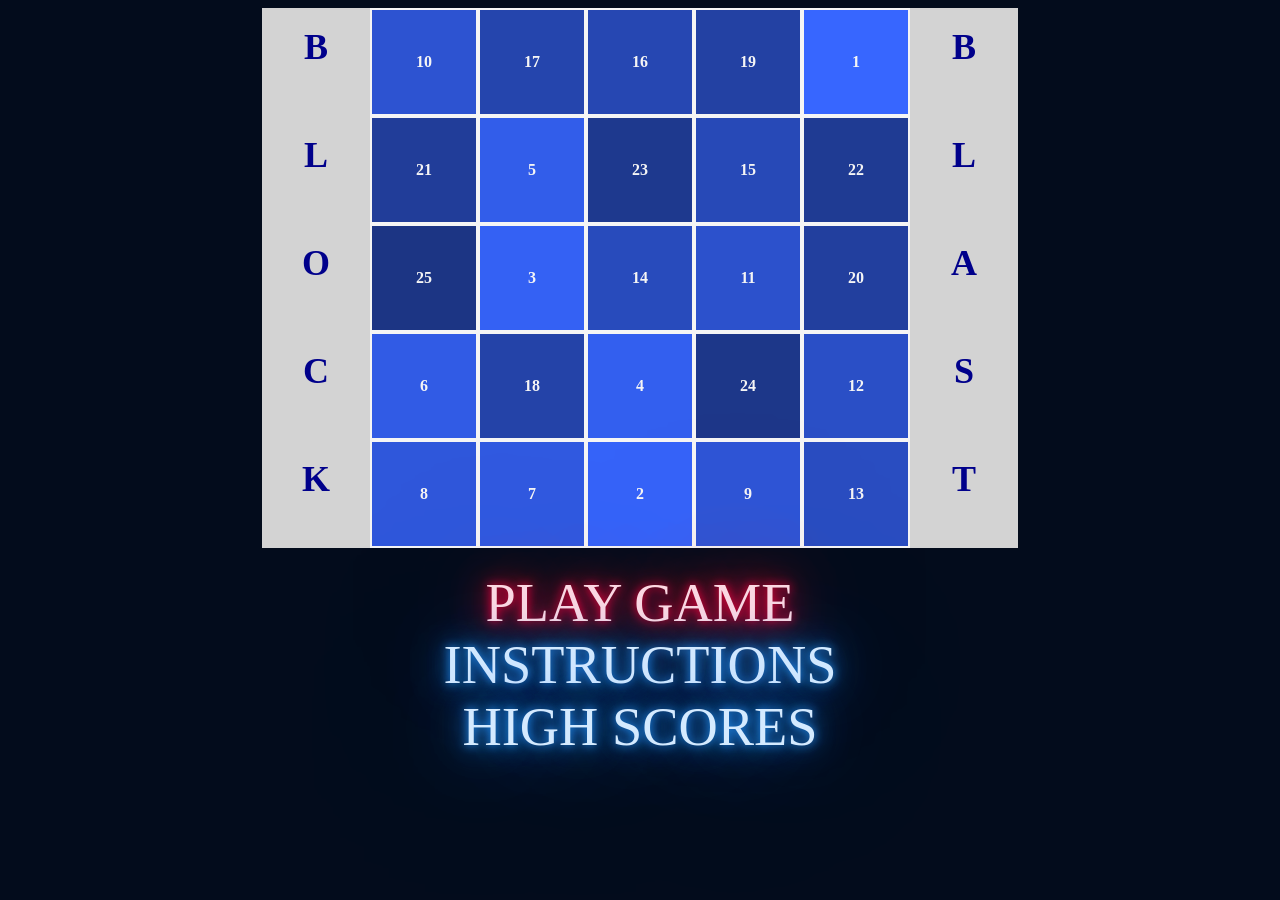
<file: index.html>
<!DOCTYPE html>
<html lang="en" dir="ltr">

<head>
  <meta charset="utf-8">
  <meta name="viewport" content="width=device-width, initial-scale=1.0, maximum-scale=1.0, user-scalable=no" />
  <title>BLOCK BLASTER</title>
  <link rel="stylesheet" href="styles.css">
</head>
<style>
</style>
    <div class='icons'>
        <img src="images/pausing.jpg" alt="Pause" onclick="pauseGame()">
        <img src="images/home.png" alt="Home" onclick="location.reload()">
    </div>
    <div class="grid">
        <div class="hideBox1" id='hide1'>
            <div class='block'>B</div>
            <div class='block'>L</div>
            <div class='block'>O</div>
            <div class='block'>C</div>
            <div class='block'>K</div>
        </div>
        <div class="sourceBox" id="source">
            
        </div>
        
        <div class="sourceBox2" id="source">
            
        </div>
        <div class="hideBox2" id='hide2'>
            <div class='block'>B</div>
            <div class='block'>L</div>
            <div class='block'>A</div>
            <div class='block'>S</div>
            <div class='block'>T</div>
        </div>
    </div>
    <div class="clockBlock">
        <div class="clock1">
            <input type="radio" name="timer" id="start" />
            <input type="radio" name="timer" id="stop" />
            <input type="radio" name="timer" id="reset" />
            <!-- Top Button -->
            <label class="btn red" for="reset"></label>
            <span class="ring"></span>
            <div class="btn"></div>
            
            <!-- Right Button -->
            <label class="btn right blue" for="start"></label>   
            <div class="btn right"></div>
            
            <!-- Left Button -->
            <label class="btn left black" for="stop"></label>
            <div class="btn left"></div>
        
            <div id="timer">TIME</div>
            
            <!-- Clock -->
            <span class="axis tiny"></span>
            <span class="axis"></span>   
            <span class="second-hand"></span>
            <span class="clock-face twelve"></span>
            <span class="clock-face seconds second-1"></span>
            <span class="clock-face seconds second-2"></span>
            <span class="clock-face seconds second-3"></span>
            <span class="clock-face seconds second-4"></span>
            <span class="clock-face one"></span>
            <span class="clock-face seconds second-6"></span>
            <span class="clock-face seconds second-7"></span>
            <span class="clock-face seconds second-8"></span>
            <span class="clock-face seconds second-9"></span>
            <span class="clock-face two"></span>
            <span class="clock-face seconds second-11"></span>
            <span class="clock-face seconds second-12"></span>
            <span class="clock-face seconds second-13"></span>
            <span class="clock-face seconds second-14"></span>
            <span class="clock-face three"></span>
            <span class="clock-face seconds second-16"></span>
            <span class="clock-face seconds second-17"></span>
            <span class="clock-face seconds second-18"></span>
            <span class="clock-face seconds second-19"></span>
            <span class="clock-face four"></span>
            <span class="clock-face seconds second-21"></span>
            <span class="clock-face seconds second-22"></span>
            <span class="clock-face seconds second-23"></span>
            <span class="clock-face seconds second-24"></span>
            <span class="clock-face five"></span>
            <span class="clock-face seconds second-26"></span>
            <span class="clock-face seconds second-27"></span>
            <span class="clock-face seconds second-28"></span>
            <span class="clock-face seconds second-29"></span>
            <span class="clock-face six"></span>
            <span class="clock-face seconds second-31"></span>
            <span class="clock-face seconds second-32"></span>
            <span class="clock-face seconds second-33"></span>
            <span class="clock-face seconds second-34"></span>
            <span class="clock-face seven"></span>
            <span class="clock-face seconds second-36"></span>
            <span class="clock-face seconds second-37"></span>
            <span class="clock-face seconds second-38"></span>
            <span class="clock-face seconds second-39"></span>
            <span class="clock-face eight"></span>
            <span class="clock-face seconds second-41"></span>
            <span class="clock-face seconds second-42"></span>
            <span class="clock-face seconds second-43"></span>
            <span class="clock-face seconds second-44"></span>
            <span class="clock-face nine"></span>
            <span class="clock-face seconds second-46"></span>
            <span class="clock-face seconds second-47"></span>
            <span class="clock-face seconds second-48"></span>
            <span class="clock-face seconds second-49"></span>
            <span class="clock-face ten"></span>
            <span class="clock-face seconds second-51"></span>
            <span class="clock-face seconds second-52"></span>
            <span class="clock-face seconds second-53"></span>
            <span class="clock-face seconds second-54"></span>
            <span class="clock-face eleven"></span>
            <span class="clock-face seconds second-56"></span>
            <span class="clock-face seconds second-57"></span>
            <span class="clock-face seconds second-58"></span>
            <span class="clock-face seconds second-59"></span>
         </div>
         <div class="details">
          <span id="time">Time elapsed: 00:00:00</span>
          <span>Time remaining to: </span>
           <span>Top the leaderboard: </span>
           <span>Become a runner-up: </span>
           <span>Become 2<sup>nd</sup> runner-up: </span>
         </div>
         
        </div><div class="main">
            <span class="selecting btn1">PLAY GAME</span>
            <span class="menuButton btn1">INSTRUCTIONS</span>
            <span class="menuButton btn1">HIGH SCORES</span>
          </div>

          <div id="flyIn">
              <div>5</div>
              <div>4</div>
              <div>3</div>
              <div>2</div>
              <div>1</div>
          </div>
          <div class="flyOut play">PLAY NOW</div>
          <div class="flyOut win"></div>

        <div id="myModal" class="modal1">
        <div class="modal-content1">
            <div class="modal-header1">
            <span class="close1">&times;</span>
            <h2></h2>
            </div>
            <div class="modal-body1" id='bodyMargin'>
            
            </div>
            <div class="modal-footer1">
            <h5>Made by NITT@edu</h5>
            </div>
        </div>
        <script src="actions.js" charset="utf-8"></script>

    </body>
    
    </html>
</file>
<file: styles.css>
body {
   color: white;
    text-align: center;
    overflow: hidden;
 }
 
 input[type='radio'] {
    display: none;
 }
 .clock1 {
    
    position: relative;
    width: 9.765625vw;
    height: 9.765625vw;
    background: #f7f3d9;
    color: black;
    border: 0.6510416666666667vw solid #353535;
    border-radius: 50%;
    margin: 3.5vh 1.6276041666666667vw;
 }
 
 .btn {
    position: absolute;
    top: -1.46484375vw;
    left: 50%;
    margin-left: -0.4557291666666667vw;
    width: 0.9114583333333334vw;
    height: 0.8463541666666666vw;
    background: #5a5d5a;
    z-index: 19;
    transform-origin: 50% 6.34765625vw;
 }
 
 .right {
    top: -1.1393229166666665vw;
    height: 0.5208333333333333vw;
    transform-origin: 50% 6.022135416666666vw;
    transform: rotate(45deg);
 }
 
 .left {
   top: -1.1393229166666665vw;
   height: 0.5208333333333333vw;
   transform-origin: 50% 6.022135416666666vw;
   transform: rotate(-45deg);
 }
 
 .ring {
    display: block;
    position: absolute;
    top: -3.515625vw;
    left: 50%;
    margin-left: -1.4322916666666665vw;
    width: 2.864583333333333vw;
    height: 2.864583333333333vw;
    box-sizing: border-box;
    border-radius: 50%;
    border: 0.1953125vw solid #5a5d5a;
 }
 
 .red {
    top: -2.408854166666667vw;
    margin-left: -0.7161458333333333vw;
    width: 1.4322916666666665vw;
    height: 1.171875vw;
    background: #b45a4d;
    border-radius: 0.1953125vw;
    z-index: 20;
    pointer-events: none;
 }
 
 .blue,
 .black {
    top: -1.953125vw;
    margin-left: -0.68359375vw;
    width: 1.3671875vw;
    height: 0.9114583333333334vw;
    background: #259399;
    border-radius: 0.1953125vw;
    z-index: 20;
    transform-origin: 50% 6.8359375vw;
    pointer-events: none;
 }
 
 .black {
    background: #353535;
 }
 @keyframes action0 {
   0% { transform: translateY(0); }
   100% { transform: translateY(0.32552083333333337vw); }
}
 #reset:checked ~ .red {
   animation: action0 0.1s 1 alternate;
 }
@keyframes action1 {
   0% { transform: rotate(45deg) translateY(0); }
   100% { transform: rotate(45deg) translateY(0.32552083333333337vw); }
}
 
 
 #start:checked ~ .blue{
   animation: action1 0.1s 1 alternate;
 }

 @keyframes action2 {
   0% { transform: rotate(-45deg) translateY(0); }
   100% { transform: rotate(-45deg) translateY(0.32552083333333337vw); }
}
 
#stop:checked ~ .black{
   animation: action2 0.1s 1 alternate;
 }

 
 
 .axis {
    display: block;
    position: absolute;
    top: 0;
    left: 0;
    right: 0;
    bottom: 0;
    margin: auto;
    width: 0.6510416666666667vw;
    height: 0.6510416666666667vw;
    background: #353535;
    border-radius: 50%;
    z-index: 10;
 }
 
 .axis.tiny {
    width: 0.32552083333333337vw;
    height: 0.32552083333333337vw;
    background: #f7f3d9;
    z-index: 11;
 }
 
 .second-hand {
    display: block;
    position: absolute;
    top: 0.6510416666666667vw;
    left: 50%;
    margin-left: -0.09765625vw;
    width: 0.1953125vw;
    height: 5.208333333333334vw;
    background: #b45a4d;
    border-radius: 0.13020833333333331vw;
    z-index: 2;
    transform-origin: center 4.231770833333334vw;
    transform: rotate(0);
    animation-name: secunda;
    animation-duration: 60s;
    animation-delay: 0;
    animation-timing-function: linear;
    animation-iteration-count: infinite;
    animation-play-state: paused;
 }
 .clock-face {
    display: block;
    position: absolute;
    top: 0.32552083333333337vw;
    left: 50%;
    margin-left: -1px;
    width: 0.13020833333333331vw;
    height: 0.5859375vw;
    background: #353535;
    border-radius: 0.06510416666666666vw;
    z-index: 1;
    transform-origin: 50% 4.557291666666666vw;
 }
 .seconds {
    width: 0.06510416666666666vw;
    height: 0.26041666666666663vw;
    margin-left: -0.03255208333333333vw;
 }
 
 .second-1 {
    transform: rotate(6deg);
 }
 
 .second-2 {
    transform: rotate(12deg);
 }
 
 .second-3 {
    transform: rotate(18deg);
 }
 
 .second-4 {
    transform: rotate(24deg);
 }
 
 .one {
    transform: rotate(30deg);
 }
 
 .second-6 {
    transform: rotate(36deg);
 }
 
 .second-7 {
    transform: rotate(42deg);
 }
 
 .second-8 {
    transform: rotate(48deg);
 }
 
 .second-9 {
    transform: rotate(54deg);
 }
 
 .two {
    transform: rotate(60deg);
 }
 
 .second-11 {
    transform: rotate(66deg);
 }
 
 .second-12 {
    transform: rotate(72deg);
 }
 
 .second-13 {
    transform: rotate(78deg);
 }
 
 .second-14 {
    transform: rotate(84deg);
 }
 
 .three {
    transform: rotate(90deg);
 }
 
 .second-16 {
    transform: rotate(96deg);
 }
 
 .second-17 {
    transform: rotate(102deg);
 }
 
 .second-18 {
    transform: rotate(108deg);
 }
 
 .second-19 {
    transform: rotate(114deg);
 }
 
 .four {
    transform: rotate(120deg);
 }
 
 .second-21 {
    transform: rotate(126deg);
 }
 
 .second-22 {
    transform: rotate(132deg);
 }
 
 .second-23 {
    transform: rotate(138deg);
 }
 
 .second-24 {
    transform: rotate(144deg);
 }
 
 .five {
    transform: rotate(150deg);
 }
 
 .second-26 {
    transform: rotate(156deg);
 }
 
 .second-27 {
    transform: rotate(162deg);
 }
 
 .second-28 {
    transform: rotate(168deg);
 }
 
 .second-29 {
    transform: rotate(174deg);
 }
 
 .six {
    transform: rotate(180deg);
 }
 
 .second-31 {
    transform: rotate(186deg);
 }
 
 .second-32 {
    transform: rotate(192deg);
 }
 
 .second-33 {
    transform: rotate(198deg);
 }
 
 .second-34 {
    transform: rotate(204deg);
 }
 
 .seven {
    transform: rotate(210deg);
 }
 
 .second-36 {
    transform: rotate(216deg);
 }
 
 .second-37 {
    transform: rotate(222deg);
 }
 
 .second-38 {
    transform: rotate(228deg);
 }
 
 .second-39 {
    transform: rotate(234deg);
 }
 
 .eight {
    transform: rotate(240deg);
 }
 
 .second-41 {
    transform: rotate(246deg);
 }
 
 .second-42 {
    transform: rotate(252deg);
 }
 
 .second-43 {
    transform: rotate(258deg);
 }
 
 .second-44 {
    transform: rotate(264deg);
 }
 
 .nine {
    transform: rotate(270deg);
 }
 
 .second-46 {
    transform: rotate(276deg);
 }
 
 .second-47 {
    transform: rotate(282deg);
 }
 
 .second-48 {
    transform: rotate(288deg);
 }
 
 .second-49 {
    transform: rotate(294deg);
 }
 
 .ten {
    transform: rotate(300deg);
 }
 
 .second-51 {
    transform: rotate(306deg);
 }
 
 .second-52 {
    transform: rotate(312deg);
 }
 
 .second-53 {
    transform: rotate(318deg);
 }
 
 .second-54 {
    transform: rotate(324deg);
 }
 
 .eleven {
    transform: rotate(330deg);
 }
 
 .second-56 {
    transform: rotate(336deg);
 }
 
 .second-57 {
    transform: rotate(342deg);
 }
 
 .second-58 {
    transform: rotate(348deg);
 }
 
 .second-59 {
    transform: rotate(354deg);
 }
 
 @keyframes secunda {
    0% {
       transform: rotate(0);
    }
    100% {
       transform: rotate(360deg);
    }
 }
 
 #start:checked ~ .second-hand {
    animation-play-state: running;
 }
 
 #stop:checked ~ .second-hand {
    animation-play-state: paused;
 }
 
 #reset:checked ~ .second-hand {
    animation: none;
 }

 #timer {
   position: absolute;
   left: 50%;
   margin-left: -3.2552083333333335vw;
   top: 2.9296875vw;
   width: 6.510416666666667vw;
   text-align: center;
   font-size: 1.7578125vw;
   font-weight: 600;
 }

 .clockBlock {
   align-items: center;
   justify-content: center;
    width: fit-content;
    position: fixed;
    bottom: 2vh;
    display: flex;
 }

 .details {
    display: flex;
    flex-direction: column;
    font-weight: 600;
    justify-content: center;
    color: white;
 }

 .details span {
   line-height: 30px;
 }

 .details span:nth-child(1), .details span:nth-child(2) {
    text-align: center;
 }

 .details span:last-child {
    line-height: 26px;
 }

 .details span:last-child sup {
    font-size: x-small;
 }

 @font-face {
   font-family: 'neontubes';
   src: url("https://bitbucket.org/kennethjensen/webfonts/raw/fc13c1cb430a0e9462da56fe3f421ff7af72db71/neontubes/neontubes-webfont.eot");
   src: url("https://bitbucket.org/kennethjensen/webfonts/raw/fc13c1cb430a0e9462da56fe3f421ff7af72db71/neontubes/neontubes-webfont.eot?#iefix") format("embedded-opentype"), url("https://bitbucket.org/kennethjensen/webfonts/raw/fc13c1cb430a0e9462da56fe3f421ff7af72db71/neontubes/neontubes-webfont.woff2") format("woff2"), url("https://bitbucket.org/kennethjensen/webfonts/raw/fc13c1cb430a0e9462da56fe3f421ff7af72db71/neontubes/neontubes-webfont.woff") format("woff"), url("https://bitbucket.org/kennethjensen/webfonts/raw/fc13c1cb430a0e9462da56fe3f421ff7af72db71/neontubes/neontubes-webfont.ttf") format("truetype");
   font-weight: normal;
   font-style: normal;
 }

 body {
   -webkit-font-smoothing: antialiased;
   background: #030c1c;
 }

 .main {
   display: block;
   position: absolute;
   top: 63.5vh;
   left: 50%;
   -webkit-transform: translate(-50%);
           transform: translate(-50%);
   width: 112vw;
   max-width: 84vh;
   height: auto;
   font-family: "neontubes";
   font-size: 3.4rem;
   text-align: center;
   white-space: nowrap;
 }

 .main span {
   display: block;
   position: relative;
   -webkit-backface-visibility: hidden;
           backface-visibility: hidden;
   will-change: opacity;
   cursor: pointer;
 }

 .main .selecting {
   color: #ffd9e2;
   text-shadow: 0 0 0 transparent, 0 0 10px #ff003c, 0 0 20px rgba(255, 0, 60, 0.5), 0 0 40px #ff003c, 0 0 100px #ff003c, 0 0 200px #ff003c, 0 0 300px #ff003c, 0 0 500px #ff003c, 0 0 1000px #ff003c;
   -webkit-animation: blink 4s infinite alternate;
           animation: blink 4s infinite alternate;
 }

 .main .menuButton {
   color: #d4eaff;
   text-shadow: 0 0 0 transparent, 0 0 10px #2695ff, 0 0 20px rgba(38, 149, 255, 0.5), 0 0 40px #2695ff, 0 0 100px #2695ff, 0 0 200px #2695ff, 0 0 300px #2695ff, 0 0 500px #2695ff;
   -webkit-animation: buzz 0.01s infinite alternate;
           animation: buzz 0.01s infinite alternate;
 }
.main:hover span{
   color: #d4eaff;
   text-shadow: 0 0 0 transparent, 0 0 10px #2695ff, 0 0 20px rgba(38, 149, 255, 0.5), 0 0 40px #2695ff, 0 0 100px #2695ff, 0 0 200px #2695ff, 0 0 300px #2695ff, 0 0 500px #2695ff;
   -webkit-animation: buzz 0.01s infinite alternate;
           animation: buzz 0.01s infinite alternate;
}
.main span:hover {
   color: #ffd9e2;
   text-shadow: 0 0 0 transparent, 0 0 10px #ff003c, 0 0 20px rgba(255, 0, 60, 0.5), 0 0 40px #ff003c, 0 0 100px #ff003c, 0 0 200px #ff003c, 0 0 300px #ff003c, 0 0 500px #ff003c, 0 0 1000px #ff003c;
   -webkit-animation: blink 4s infinite alternate;
           animation: blink 4s infinite alternate;
}

 @-webkit-keyframes buzz {
   70% {
     opacity: 0.80;
   }
 }
 
 @keyframes buzz {
   70% {
     opacity: 0.80;
   }
 }
 @-webkit-keyframes blink {
   40% {
     opacity: 1;
   }
   42% {
     opacity: 0.8;
   }
   43% {
     opacity: 1;
   }
   45% {
     opacity: 0.2;
   }
   46% {
     opacity: 1;
   }
 }
 @keyframes blink {
   40% {
     opacity: 1;
   }
   42% {
     opacity: 0.8;
   }
   43% {
     opacity: 1;
   }
   45% {
     opacity: 0.2;
   }
   46% {
     opacity: 1;
   }
 }
 @media screen and (max-width: 650px) and (min-width: 566px) {
   .main {
     font-size: 3rem;
     top:65vh;
   }
 }

 @media only screen and (max-width: 566px) and (min-height: 566px) {
   #hide1 {
       left: -16vw;
      font-size: 2vh;
   }
   #hide2 {
       right: -16vw;
       font-size: 2vh;
   }
   #hide1 .block {
      padding: 0;
   }
   #hide1 .block {
      padding: 0;
   }
   .sourceBox {
       left: -16vw;
   }
   .sourceBox2 {
       right: -16vw;
   }
   .main {
       top:88vw;
       font-size: 2.1rem;
   }
   #inputName {
      margin-top: 40vw;
      font-size: 1rem;
   }
 }

 

 @media only screen and (max-height: 566px) {
   .main {
      font-size: 1rem;
      margin-top: 2vh;
    }
    #inputName {
      font-size: 0.75rem;
   }
   
 }

 #flyIn {
   font-size: 24vw;
 }

 #flyIn div {
    position: absolute;
    margin: 2vh 0;
    opacity: 0;
    left: 10vw;
    width: 80vw;
    top: 23vh;
    height: 50vh;
    
 }

 #flyIn div:nth-child(1) {
    color: darkorange;
 }

 #flyIn div:nth-child(2) {
   color: hotpink;
}

#flyIn div:nth-child(3) {
   color: deepskyblue;
}

#flyIn div:nth-child(4) {
   color: mediumvioletred;
}

#flyIn div:nth-child(5) {
   color: white;
}




@keyframes switch {
   0% {
      opacity: 0;
      filter: blur(20px);
      transform: scale(4);
   }
   3% {
      opacity: 1;
      filter: blur(0);
      transform: scale(1);
   }
   10% {
      opacity: 1;
      filter: blur(0);
      transform: scale(0.9);
   }
   13% {
      opacity: 0;
      filter: blur(10px);
      transform: scale(0.1);
   }
   80% {
      opacity: 0;
   }
   100% {
      opacity: 0;
   }
}

.flyOut {
   font-size: 4rem;
   position: absolute;
    margin: 2vh 0;
    opacity: 0;
    left: 10vw;
    width: 80vw;
    top: 0vh;
    height: 50vh;
    text-align: center;
    color: orange;
    font-weight: bolder;
    -webkit-text-stroke: 2px red;
    z-index: 100;
   }

@keyframes out{
   0% {
      opacity: 0;
      filter: blur(20px);
      transform: scale(0.2);
   }
   3% {
      opacity: 1;
      filter: blur(0);
      transform: scale(1);
   }
   10% {
      opacity: 1;
      filter: blur(0);
      transform: scale(0.9);
   }
   30% {
      opacity: 1;
      filter: blur(0);
      transform: scale(0.9);
   }
}

.newInputScore {
    margin-top: 30vh;
    font-size: 2rem;
    font-weight: bold;
    color: darkblue;
    transform: translate(0,-50%);
}

.newInputScore input {
   padding: 0.5vh;
   margin-top: 1vh;
   border-radius: 3px 0 0 3px;
   max-width: 30vh;
   height: 3vh;
}

.newInputScore button {
   background:#4285f4 ;
    color: #fff;
    border: none;
    border-radius: 0 3px 3px 0;
    font-weight: 500;
    margin-top: 10px;
    margin-bottom: 20px;
    padding: 1vh;
    cursor: pointer;
    height: 4vh;
}

.newInputScore span {
   display: block;
}

.modal1 {
   position: fixed; 
   z-index: 1; 
   padding: 4vh 0; 
   left: 0;
   top: 0;
   width: 100%; 
   height: 100%; 
   overflow: auto; 
   background-color: rgb(0,0,0); 
   background-color: rgba(0,0,0,0.75); 
 }
 

 .modal-content1 {
   position: relative;
   background-color: #fefefe;
   margin: auto;
   padding: 0;
   border: 1px solid #888;
   width: 45.5%;
   box-shadow: 0 4px 8px 0 rgba(0,0,0,0.2),0 6px 20px 0 rgba(0,0,0,0.19);
   -webkit-animation-name: animatetop;
   -webkit-animation-duration: 0.4s;
   animation-name: animatetop;
   animation-duration: 0.4s
 }
 
 
 @-webkit-keyframes animatetop {
   from {top:-300px; opacity:0} 
   to {top:0; opacity:1}
 }
 
 @keyframes animatetop {
   from {top:-300px; opacity:0}
   to {top:0; opacity:1}
 }
 

 .close1 {
   color: white;
   float: right;
   font-size: 28px;
   font-weight: bold;
 }
 
 .close1:hover,
 .close1:focus {
   color: #000;
   text-decoration: none;
   cursor: pointer;
 }
 
 .modal-header1 {
   padding: 0.406% 3.24%;
   background-color: #5cb85c;
   color: white;
   text-align: center;
 }
 
 .modal-body1 {padding: 0.406% 3.24%;
               overflow:auto;
            color: black;}

@media screen and (max-width: 1024px) {
   #bodyMargin {
       margin: 0px auto;
       padding: 0.406% 3.24%;
   }
}
 
 .modal-footer1 {
   padding: 0.406% 3.24%;
   background-color: #5cb85c;
   color: white;
   text-align: center;
 }

.modal-body1{
   margin: 0px 5%;
}

.list-type1{
   width:400px;
   margin:0 auto;
   }
   
   .list-type1 ol{
   counter-reset: li;
   list-style: none;
   font-size: 15px;
   font-family: 'Raleway', sans-serif;
   padding: 0;
   margin-bottom: 1.5em;
   }
   
   .list-type1 a{
   position: relative;
   display: block;
   padding: .4em .4em .4em 2em;
   margin: .5em 0;
   background: #93C775;
   color: #000;
   text-decoration: none;
   -moz-border-radius: .3em;
   -webkit-border-radius: .3em;
   border-radius: 10em;
   transition: all .2s ease-in-out;
   }
   
   .list-type1 a:hover{
   background: #d6d4d4;
   text-decoration:none;
   transform: scale(1.1);
   }
   
   .list-type1 a:before{
   content: counter(li);
   counter-increment: li;
   position: absolute;
   left: -1.3em;
   top: 50%;
   margin-top: -1.3em;
   background:#93C775;
   height: 2em;
   width: 2em;
   line-height: 2em;
   border: .3em solid #fff;
   text-align: center;
   font-weight: bold;
   -moz-border-radius: 2em;
   -webkit-border-radius: 2em;
   border-radius: 2em;
   color:#FFF;
   }

   .alert {
      animation:blinkingText 1.2s infinite;
  }
  @keyframes blinkingText{
      0%{     color: red    }
      49%{    color: red; }
      60%{    color: transparent; }
      99%{    color:transparent;  }
      100%{   color: red;    }
  }


   .blinking {
      animation:blinking 1.2s infinite;
   }

   @keyframes blinking{
      0%{     background:red; }
      49%{    background:red; }
      60%{    background: #f7f3d9; }
      99%{    background: #f7f3d9;  }
      100%{   background:red;   }
  }

  .succeeded {
     color:green;
  }

  #players {
   font-family: "Trebuchet MS", Arial, Helvetica, sans-serif;
   border-collapse: collapse;
   width: 100%;
 }
 
 #players td, #players th {
   border: 1px solid #ddd;
   padding: 8px;
   color: black;
 }
 
 #players tr:nth-child(even){background-color: #f2f2f2;}
 
 #players tr:hover {background-color: #ddd;}
 
 #players th {
   padding-top: 12px;
   padding-bottom: 12px;
   text-align: left;
   background-color: #4CAF50;
   color: white;
 }

 .slideshow-container {
   box-sizing: border-box;
   position: relative;
   width:100%;
   background: cornflowerblue;
   font-family: Verdana, sans-serif;
 }
 
 .prev, .next {
   cursor: pointer;
   position: absolute;
   top: 50%;
   width: auto;
   padding: 16px;
   margin-top: -22px;
   color: white;
   font-weight: bold;
   font-size: 18px;
   transition: 0.6s ease;
   border-radius: 0 3px 3px 0;
   user-select: none;
 }
 
 .next {
   right: 0;
   border-radius: 3px 0 0 3px;
 }
 
 .prev:hover, .next:hover {
   background-color: rgba(0,0,0,0.8);
 }
 
 .text {
   color: #f2f2f2;
   font-size: 15px;
   padding: 8px 12px;
   width: 80%;
   text-align: center;
 }
 
 .numbertext {
   color: #f2f2f2;
   font-size: 12px;
   padding: 8px 12px;
   position: absolute;
   top: 0;
 }
 
 .prev {
   left:0;
 }
 
 .full {
   vertical-align:middle;
 }

 .flexing {
    display: flex;
    flex-wrap: wrap;
    justify-content: center;
    align-items: start;
 }
 
 .dot {
   cursor: pointer;
   height: 15px;
   width: 15px;
   margin: 0 2px;
   background-color: #bbb;
   border-radius: 50%;
   display: inline-block;
   transition: background-color 0.6s ease;
 }
 
 .active, .dot:hover {
   background-color: #717171;
 }
 
 @media only screen and (max-width: 300px) {
   .prev, .next,.text {font-size: 11px}
   .details {font-size: 0.85rem;}
 }
 
 .mySlides {display: none}
 
 .fade {
   -webkit-animation-name: fade;
   -webkit-animation-duration: 1.5s;
   animation-name: fade;
   animation-duration: 1.5s;
 }
 
 @keyframes fade {
   from {opacity: .4} 
   to {opacity: 1}
 }

 #playersDiv {
    overflow: auto;
 }

#v {
   background:violet;
}

#i {
   background: indigo;
}

#b {
   background: blue;
}

#g {
   background: green;
}

#y {
   background: yellow;
}

#o {
   background: orange;
}

#r {
   background: red;
}

.selected {
   padding:2px;
   border: 2px solid black;
}

.color {
   width: 10vh;
    height: 10vh;
    margin: 2vh;
    cursor: pointer;
}

@media only screen and (max-width: 566px) {
   .modal-header1 {
      font-size: 3.5vw;
   }

   .modal-footer1 {
      font-size: 5vw;
   }

   #olist{
      font-size: 10px;
   }

   .color {
      height: 5vh;
      width: 5vh;
      margin: 1vh;
   }
 }

 @media only screen and (max-width: 400px) and (min-height:590px) {
    .clockBlock {
      bottom: 7vh;
   }
 }

 @media only screen and (min-height: 250px) and (max-height: 350px) and (max-width:860px) {
   .clockBlock {
     flex-direction: column;
     left: 0;
     top: 3vw;
     bottom: auto;
     font-size: 1.5vw;
  }
}

@media only screen and (min-height: 180px) and (max-height: 250px) {
   .clockBlock {
     flex-direction: column;
     left: 0;
     top: 3vw;
     bottom: auto;
     font-size: 1.5vw;
  }
}

@media only screen and (max-height: 180px){
   .clockBlock {
     left: 0;
     top: 2vh;
     font-size: 1.5vw;
  }
}
 

 @media only screen and (max-height: 400px){
  .details span {
     line-height: 20px;
  }

  .details {
     font-weight: 200;
  }

  
}

 .toggleDiv label:first-child{
   font-family: cursive;
   color: black;
}

.switch {
   position: relative;
   display: inline-block;
   width: 55px;
   height: 30px;
 }
 
 .switch input {
   opacity: 0;
   width: 0;
   height: 0;
 }
 
 .slider {
   position: absolute;
   cursor: pointer;
   top: 0;
   left: 0;
   right: 0;
   bottom: 0;
   background-color: #ccc;
   transition: .4s;
 }
 
 input[type="checkbox"]:checked + .slider {
   background-color: #0ce90c;
 }
 
 input[type="checkbox"]:checked + .slider {
   box-shadow: 0 0 1px #2196F3;
 }
 
 .slider.round {
   border-radius: 34px;
 }
 
 .slider:before {
   position: absolute;
   content: "";
   height: 23px;
   width: 23px;
   left: 4px;
   bottom: 4px;
   background-color: white;
   transition: .4s;
 }
 
 .slider.round:before {
   border-radius: 50%;
 }
 
 input[type="checkbox"]:checked + .slider:before {
   transform: translateX(23px);
 }

 .toggleDiv {
    padding-top: 3vh;
    display: flex;
    flex-wrap: wrap;
    justify-content: center;
 }

 .toggle {
    margin-left: 2vw;
 }

 .toggleDiv input {
    display: block;
 }

 .target {
    width: 80%;
    margin: 1vh auto;
    height: 4vh;
 }

 .target:first-child {
    margin-top: 5vh;
 }

 button.target {
   width: 60%;
   background: #08ec2e;
   color: black;
   height: 5vh;
   cursor: pointer;
 }

 input[type=number]:hover::-webkit-inner-spin-button, input[type=number]:focus::-webkit-inner-spin-button {  
   width: 2vw;
   height: 4.3vh;
}

.selecter {
   margin:2vh 0; 
}

.icons img {
   height: 5vh;
    width: 5vh;
    position: absolute;
    right: 0;
    bottom: 0;
    padding: 1vh;
    cursor: pointer;
    border-radius: 50%;
}

.icons img:first-child {
   right: 6vh;
}

.pauseMenu {
   display: flex;
   flex-direction: column;
}

.pauseMenu button {
   background: #4285f4;
    color: #fff;
    border: none;
    border-radius: 0 3px 3px 0;
    font-weight: 500;
    margin: 10px auto;
    padding: 1vh;
    cursor: pointer;
    max-width: 165px;
}

.grid {
   margin: 0 auto;
   width: 80vw;
   max-width: 60vh;
   height: 80vw;
   max-height: 60vh;
   font-size: 1rem;
   position: relative;
   background-color: lightgrey;
}
.row {
   display: flex;    
}
#source .box::after {
   padding-top: 0%;
}
/* @-webkit-keyframes mymove1 {
 from {left: 0px;}
 to {left: 12vh;}
}
@-webkit-keyframes mymove2 {
 from {left: 0px;}
 to {left: 12vh;}
} 
@-webkit-keyframes mymove3 {
 from {left: 0px;}
 to {left: 12vh;}
} 
@-webkit-keyframes mymove4 {
 from {left: 0px;}
 to {left: 12vh;}
} 
@-webkit-keyframes mymove5 {
 from {left: 0px;}
 to {left: 12vh;}
} 
@-webkit-keyframes mymove6 {
 from {left: 0px;}
 to {left: 12vh;}
} 
@-webkit-keyframes mymove7 {
 from {left: 0px;}
 to {left: 12vh;}
} 
@-webkit-keyframes mymove8 {
 from {left: 0px;}
 to {left: 12vh;}
} 
@-webkit-keyframes mymove9 {
 from {left: 0px;}
 to {left: 12vh;}
}  
@-webkit-keyframes mymove {
 from {left: 0px;}
 to {left: 12vh;}
}  
@-webkit-keyframes mymove10 {
 from {right: 0px;}
 to {right: 12vh;}
}
@-webkit-keyframes mymove11 {
 from {right: 0px;}
 to {right: 12vh;}
} 
@-webkit-keyframes mymove12 {
 from {right: 0px;}
 to {right: 12vh;}
} 
@-webkit-keyframes mymove13 {
 from {right: 0px;}
 to {right: 12vh;}
}
@-webkit-keyframes mymove14 {
 from {right: 0px;}
 to {right: 12vh;}
}
@-webkit-keyframes mymove15 {
 from {right: 0px;}
 to {right: 12vh;}
}  
@-webkit-keyframes mymove16 {
 from {right: 0px;}
 to {right: 12vh;}
}
@-webkit-keyframes mymove17 {
 from {right: 0px;}
 to {right: 12vh;}
}
@-webkit-keyframes mymove18 {
 from {right: 0px;}
 to {right: 12vh;}
}
@-webkit-keyframes mymoves {
 from {right: 0px;}
 to {right: 12vh;}
}  */
.box {
   background:tomato;
   color: whitesmoke;
   font-weight: bold;
   flex: 0.2 0;
   position: relative;
}
.block {
   flex: 0.2 0;
   position: relative; 
}
.box:after, .block:after {
   content: "";
   float:left;
   display: block;
   padding-top: 100%;
}
.box:hover {
   cursor: pointer;
}
.inner:hover {
   cursor: pointer;
}
   .box .inner, .block .inner {
   position: absolute;
   left: 0;
   right: 0;
   bottom: 0;
   top: 0;
   display: flex;
   align-items: center;
   justify-content: center;
   user-select: none;
   border: 2px solid whitesmoke;
}
.hideBox1 {
   position: absolute;
   top: 0;
   height: 80vw;
   max-height: 60vh;
   width: 16.002vw;
   left: -12vh;
   z-index: 1; 
   background: lightgrey;
   display: flex;
   flex-direction: column;
   color: darkblue;
   font-size: 4vh;
   font-weight: 750;
}
.hideBox2 {
   position: absolute;
   top: 0;
   height: 80vw;
   max-height: 60vh;
   width: 16.002vw;
   right: -12vh;
   z-index: 1;
   background: lightgrey;
   display: flex;
   flex-direction: column;
   color: darkblue;
   font-size: 4vh;
   font-weight: 750;
}
.hideBox1 .block, .hideBox2 .block {
   padding: 2vh;
}
.sourceBox {
   position: absolute;
   top: 0;
   height: 80vw;
   max-height: 60vh;
   left: -12vh;
   width: 16.002vw;
   display: flex;
   flex-direction: column;  
}
.sourceBox2 {
   position: absolute;
   top: 0;
   height: 80vw;
   max-height: 60vh;
   right: -12vh;
   width: 16.002vw;
   display: flex;
   flex-direction: column;  
}
.odd .box:nth-child(1) {
   animation: mymove1 0.5s 1;
   animation-timing-function: linear;
}
.odd .box:nth-child(2) {
   animation: mymove2 0.5s 1;
   animation-timing-function: linear;
}.odd .box:nth-child(3) {
   animation: mymove3 0.5s 1;
   animation-timing-function: linear;
}
.odd .box:nth-child(4) {
   animation: mymove4 0.5s 1;
   animation-timing-function: linear;
}
.odd .box:nth-child(5) {
   animation: mymove5 0.5s 1;
   animation-timing-function: linear;
}
.odd .box:nth-child(6) {
   animation: mymove6 0.5s 1;
   animation-timing-function: linear;
}
.odd .box:nth-child(7) {
   animation: mymove7 0.5s 1;
   animation-timing-function: linear;
}
.odd .box:nth-child(8) {
   animation: mymove8 0.5s 1;
   animation-timing-function: linear;
}
.odd .box:nth-child(9) {
   animation: mymove9 0.5s 1;
   animation-timing-function: linear;
}
.sourceBox .box {
   animation: mymove 0.5s 1;
   animation-timing-function: linear;
}
.even .box:nth-child(9) {
   animation: mymove18 0.5s 1;
   animation-timing-function: linear;
}
.even .box:nth-child(8) {
   animation: mymove17 0.5s 1;
   animation-timing-function: linear;
}
.even .box:nth-child(7) {
   animation: mymove16 0.5s 1;
   animation-timing-function: linear;
}
.even .box:nth-child(6) {
   animation: mymove15 0.5s 1;
   animation-timing-function: linear;
}
.even .box:nth-child(5) {
   animation: mymove14 0.5s 1;
   animation-timing-function: linear;
}
.even .box:nth-child(4) {
   animation: mymove13 0.5s 1;
   animation-timing-function: linear;
}
.even .box:nth-child(3) {
   animation: mymove12 0.5s 1;
   animation-timing-function: linear;
}
.even .box:nth-child(2) {
   animation: mymove11 0.5s 1;
   animation-timing-function: linear;
}
.even .box:nth-child(1) {
   animation: mymove10 0.5s 1;
   animation-timing-function: linear;
}
.sourceBox2 .box {
   animation: mymoves 0.5s 1;
   animation-timing-function: linear;
}
#pressed {
   border: 2px solid black;
   box-shadow: 0 0 20px lightblue inset;
}
@media only screen and (max-width: 566px) and (min-height: 566px) {
 .hideBox1 {
     left: -16vw;
 }
 .hideBox2 {
     right: -16vw;
 }
 .sourceBox {
     left: -16vw;
 }
 .sourceBox2 {
     right: -16vw;
 }
}
.game-over {
   background-color: red;
   opacity: 0.8;
}

@media only screen and (max-height: 370px) {
   button.target, .newInputScore button {
      height:12vh;
   }
}
</file>
